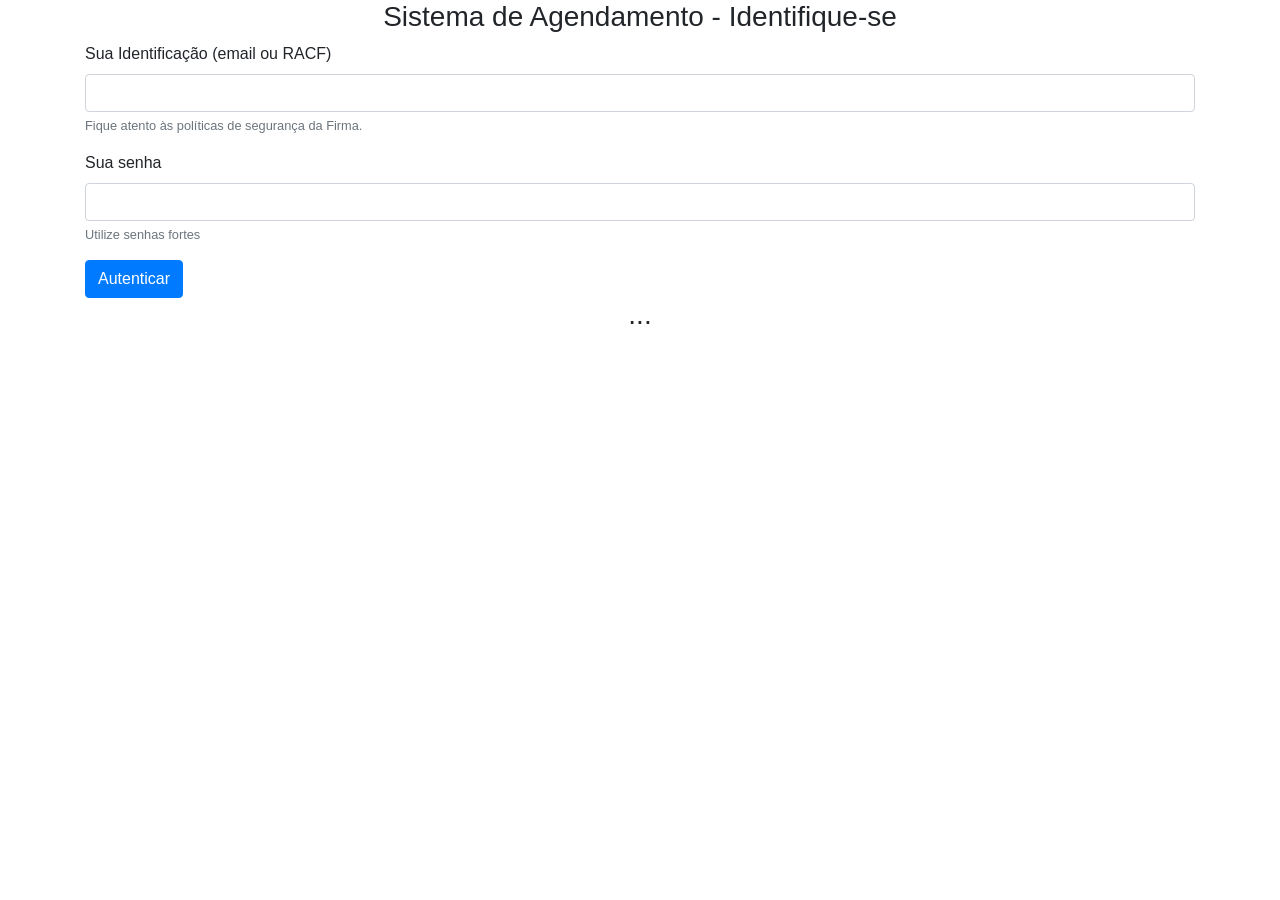
<file: index.html>
<!DOCTYPE html>
<html lang="en">

<head>
    <meta charset="UTF-8">
    <meta name="viewport" content="width=device-width, initial-scale=1.0">
    <title>.: Sistema de Agendamentos :.</title>

    <script type="text/javascript" src="index.js"></script>
    <link rel="stylesheet" href="https://cdn.jsdelivr.net/npm/bootstrap@4.5.3/dist/css/bootstrap.min.css"
        integrity="sha384-TX8t27EcRE3e/ihU7zmQxVncDAy5uIKz4rEkgIXeMed4M0jlfIDPvg6uqKI2xXr2" crossorigin="anonymous">
</head>

<body>
    <div class="container">
        <!-- linha de titulo da pagina -->
        <div class="row">
            <div class="col-12 text-center">
                <h3>Sistema de Agendamento - Identifique-se</h3>
            </div>
        </div>

        <!-- formulario -->

        <div class="form-group">
            <label for="txtLogin">Sua Identificação (email ou RACF)</label>
            <input type="text" class="form-control" id="txtLogin" aria-describedby="emailHelp">
            <small id="emailHelp" class="form-text text-muted">Fique atento às políticas de segurança da Firma.</small>
        </div>
        <div class="form-group">
            <label for="txtSenha">Sua senha</label>
            <input type="password" class="form-control" id="txtSenha">
            <small class="form-text text-muted">Utilize senhas fortes</small>
        </div>
        <button onclick="autenticar()" type="button" class="btn btn-primary">Autenticar</button>

        <div class="row">
            <div class="col-12 text-center">
                <h3 id="msg">...</h3>
            </div>
        </div>
    </div>

    <script src="https://code.jquery.com/jquery-3.5.1.slim.min.js"
        integrity="sha384-DfXdz2htPH0lsSSs5nCTpuj/zy4C+OGpamoFVy38MVBnE+IbbVYUew+OrCXaRkfj"
        crossorigin="anonymous"></script>
    <script src="https://cdn.jsdelivr.net/npm/bootstrap@4.5.3/dist/js/bootstrap.bundle.min.js"
        integrity="sha384-ho+j7jyWK8fNQe+A12Hb8AhRq26LrZ/JpcUGGOn+Y7RsweNrtN/tE3MoK7ZeZDyx"
        crossorigin="anonymous"></script>
</body>

</html>
</file>
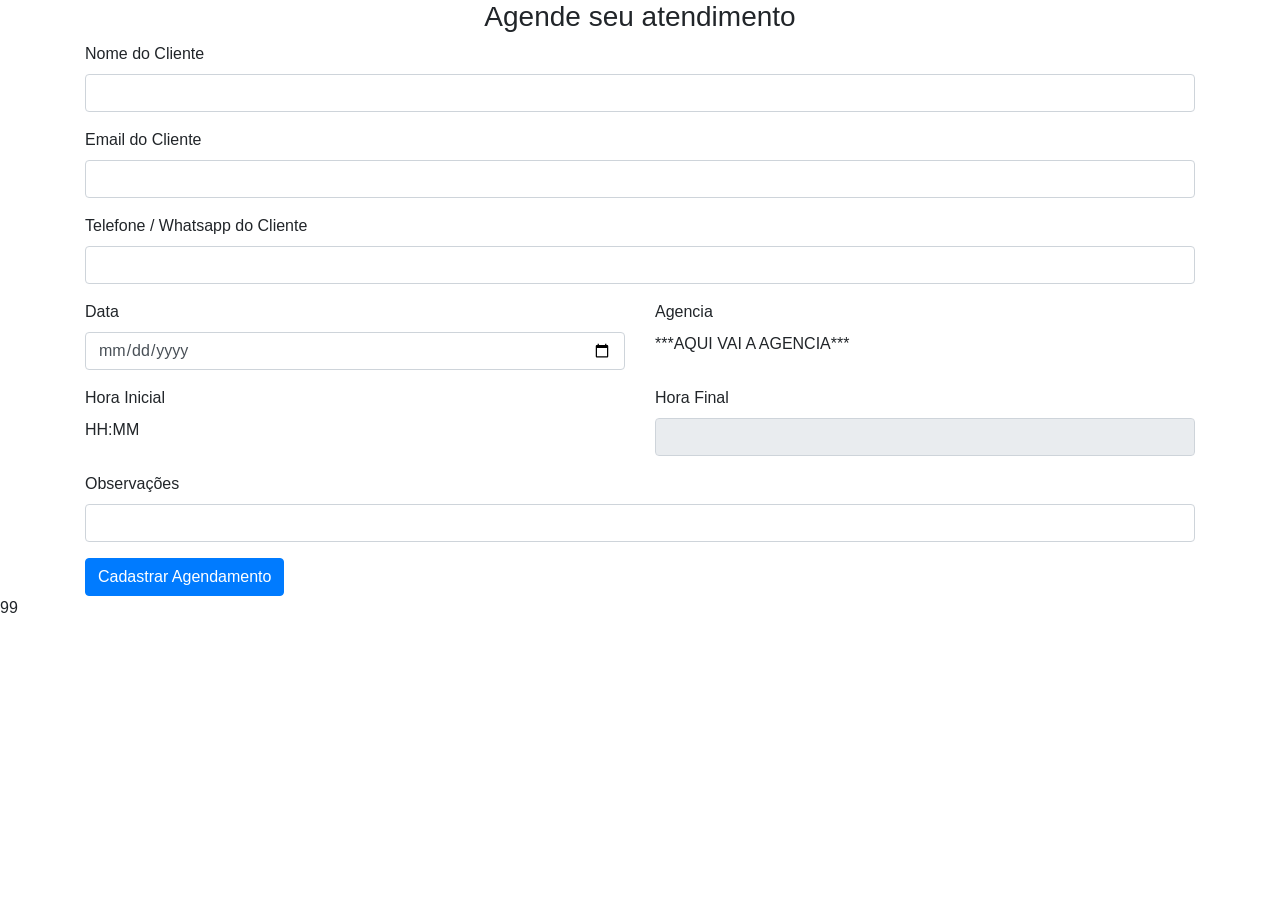
<file: agendamento.html>
<!DOCTYPE html>
<html lang="en">

<head>
    <meta charset="UTF-8">
    <meta name="viewport" content="width=device-width, initial-scale=1.0">
    <link rel="stylesheet" href="https://cdn.jsdelivr.net/npm/bootstrap@4.5.3/dist/css/bootstrap.min.css"
        integrity="sha384-TX8t27EcRE3e/ihU7zmQxVncDAy5uIKz4rEkgIXeMed4M0jlfIDPvg6uqKI2xXr2" crossorigin="anonymous">

    <script type="text/javascript" src="agendamento.js"></script>
    <title>.: Agendamento :.</title>
</head>

<body onload="carregaAgencias()">
    <div class="container">
        <div class="row">
            <div class="col-12 text-center">
                <h3> Agende seu atendimento </h3>
            </div>
        </div>

        <!-- aqui começa o formulario -->
        <div class="row">
            <div class="col-12">
                <div class="form-group">
                    <label for="txtNome">Nome do Cliente</label>
                    <input type="text" class="form-control" id="txtNome">
                  </div>
            </div>
        </div>
        <div class="row">
            <div class="col-12">
                <div class="form-group">
                    <label for="txtEmail">Email do Cliente</label>
                    <input type="email" class="form-control" id="txtEmail">
                  </div>
            </div>
        </div>
        <div class="row">
            <div class="col-12">
                <div class="form-group">
                    <label for="txtTelefone">Telefone / Whatsapp do Cliente</label>
                    <input type="text" class="form-control" id="txtTelefone">
                  </div>
            </div>
        </div>

        <div class="row">
            <div class="col-6">
                <div class="form-group">
                    <label for="txtData">Data</label>
                    <input type="date" class="form-control" id="txtData">
                  </div>
            </div>
            <div class="col-6">
                <div class="form-group">
                    <label for="selectAgencia">Agencia</label>
                    <div id="selectAgencia">***AQUI VAI A AGENCIA***</div>
                  </div>
            </div>
        </div>
        <div class="row">
            <div class="col-6">
                <div class="form-group">
                    <label for="divHoraInicial">Hora Inicial</label>
                    <div id="divHoraInicial">HH:MM</div>
                  </div>
            </div>
            <div class="col-6">
                <div class="form-group">
                    <label for="selectAgencia">Hora Final</label>
                    <input type="text" id="txtHoraFim" class="form-control" readonly>
                  </div>
            </div>
        </div>

        <div class="row">
            <div class="col-12">
                <div class="form-group">
                    <label for="txtObservacao">Observações</label>
                    <input type="text" class="form-control" id="txtObservacao">
                  </div>
            </div>
        </div>

        <div class="row">
            <div class="col-12">
                <button onclick="cadastrar()" class="btn btn-primary" >Cadastrar Agendamento</button>
            </div>
        </div>
    </div>


    <script src="https://code.jquery.com/jquery-3.5.1.slim.min.js"
        integrity="sha384-DfXdz2htPH0lsSSs5nCTpuj/zy4C+OGpamoFVy38MVBnE+IbbVYUew+OrCXaRkfj"
        crossorigin="anonymous"></script>
    <script src="https://cdn.jsdelivr.net/npm/bootstrap@4.5.3/dist/js/bootstrap.bundle.min.js"
        integrity="sha384-ho+j7jyWK8fNQe+A12Hb8AhRq26LrZ/JpcUGGOn+Y7RsweNrtN/tE3MoK7ZeZDyx"
        crossorigin="anonymous"></script>
</body>

</html> 
 99
</file>
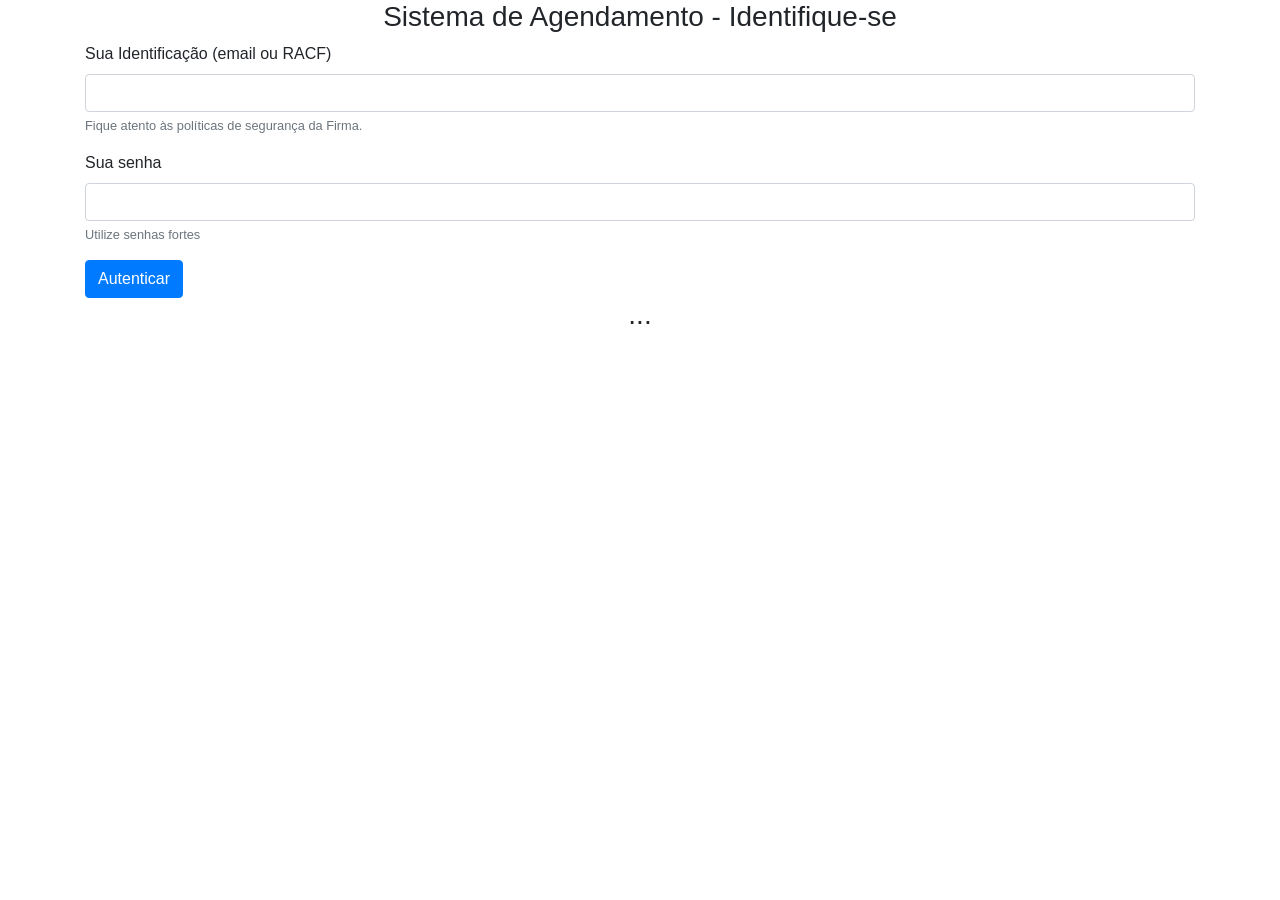
<file: relatorio.html>
<!DOCTYPE html>
<html lang="en">

<head>
    <meta charset="UTF-8">
    <meta name="viewport" content="width=device-width, initial-scale=1.0">
    <script type="text/javascript" src="relatorio.js"></script>
    <link rel="stylesheet" href="https://cdn.jsdelivr.net/npm/bootstrap@4.5.3/dist/css/bootstrap.min.css"
        integrity="sha384-TX8t27EcRE3e/ihU7zmQxVncDAy5uIKz4rEkgIXeMed4M0jlfIDPvg6uqKI2xXr2" crossorigin="anonymous">
    <link rel="stylesheet" href="relatorio.css">
    <title>.: Relatorio de Agendamentos :. </title>
</head>

<body onload="validaUser()">

    <div class="container">
        <div class="row">
            <div class="col-12 text-center">
                <h3>.: Relatorio de Agendamentos :.</h3>
            </div>
        </div>

        <!-- linha que corresponde aos dados do usuario -->
        <div class="row">
            <div class="col-xs-12 col-sm-12 col-md-4 col-lg-4 col-xl-4" id="fotoUser">
                **Aqui vai a foto do usuario ***
            </div>
            <div class="col-xs-12 col-sm-12 col-md-8 col-lg-8 col-xl-8" id="bioUser">
                *** aqui vai a biografia do usuario ***
            </div>
        </div>

        <!-- div do filtro-->
        <label for="filtro">Selecione seu relatorio</label>
        <div id="filtro">
            <div class="row">
                <div class="col-3">
                    <div class="form-group form-check">
                        <input type="checkbox" class="form-check-input" id="chkAgencia">
                        <label class="form-check-label" for="chkAgencia">Agencia</label>
                    </div>
                </div>
                <div class="col-9" id="selectAgencia">
                    *** aqui vai o select da agencia ***

                </div>
            </div>
            <div class="row">
                <div class="col-3">
                    <div class="form-group form-check">
                        <input type="checkbox" class="form-check-input" id="chkData">
                        <label class="form-check-label" for="chkData">Data</label>
                    </div>
                </div>
                <div class="col-9">
                    <input type="date" class="form-control" id="txtData">
                </div>
            </div>
            <div class="row">
                <div class="col-3">
                    <div class="form-group form-check">
                        <input type="checkbox" class="form-check-input" id="chkCliente">
                        <label class="form-check-label" for="chkCliente">Cliente</label>
                    </div>
                </div>
                <div class="col-9">
                    <input type="text" id="txtCliente" class="form-control">
                </div>
            </div>

            <div class="row">
                <div class="col-12">
                    <button type="button" class="btn btn-primary" onclick="gerarRelatorio()">Gerar Relatório</button>
                    <button type="button" class="btn btn-primary" onclick="window.print();">Exportar PDF</button>
                    <button type="button" class="btn btn-primary" onclick="exportarCSV()">Exportar CSV</button>
                </div>
            </div>

        </div>

        <!-- div do relatorio-->
        <div id="relatorio">

        </div>
    </div>

    <script src="https://code.jquery.com/jquery-3.5.1.slim.min.js"
        integrity="sha384-DfXdz2htPH0lsSSs5nCTpuj/zy4C+OGpamoFVy38MVBnE+IbbVYUew+OrCXaRkfj"
        crossorigin="anonymous"></script>
    <script src="https://cdn.jsdelivr.net/npm/bootstrap@4.5.3/dist/js/bootstrap.bundle.min.js"
        integrity="sha384-ho+j7jyWK8fNQe+A12Hb8AhRq26LrZ/JpcUGGOn+Y7RsweNrtN/tE3MoK7ZeZDyx"
        crossorigin="anonymous"></script>
</body>

</html>
</file>
<file: relatorio.css>
.linharelatorio{
    border: 1px solid black;
}
</file>
